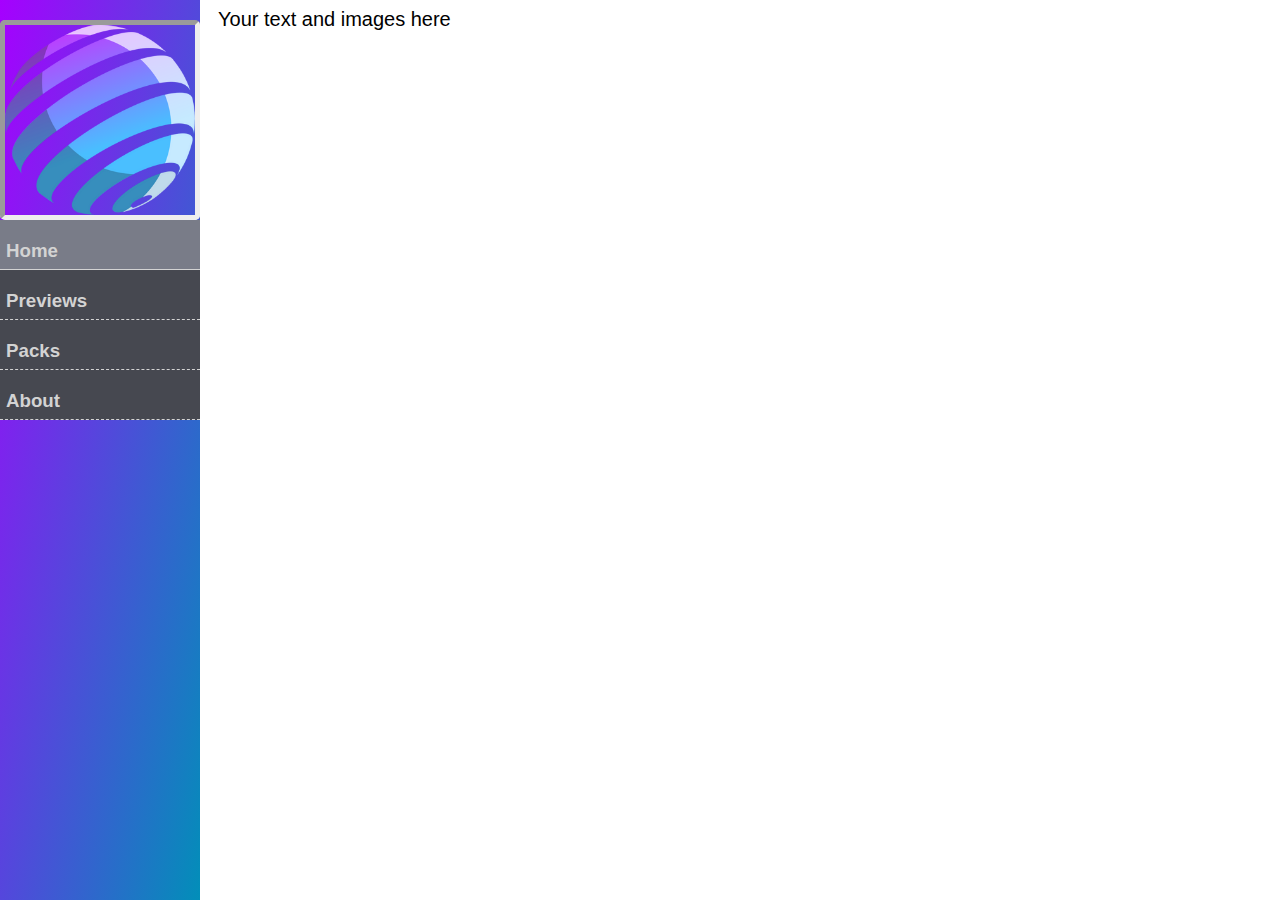
<file: index.html>
<!DOCTYPE html>
<html lang="en">
 <style>
  	body {font-family: "Lato", sans-serif;}
		.sidenav {height: 100%;width: 200px;position: fixed;z-index: 1;top: 0;left: 0;background-color: #464850;overflow-x: hidden;padding-top: 20px;}
		.sidenav a {padding: 6px 8px 6px 16px;text-decoration: none;font-size: 25px;color: #818181;display: block;}
		.sidenav a:hover {color: #f1f1f1;}
		.main {margin-left: 200px; /* Same as the width of the sidenav */font-size: 20px; /* Increased text to enable scrolling */padding: 0px 10px;}
		@media screen and (max-height: 450px) {
  		.sidenav {padding-top: 15px;}
        .sidenav a {font-size: 18px;}}
  </style>
<head>
  <link rel="icon" href="./Images/Icons/EI_Main.png" type="image/png">
  <meta charset="UTF-8">
  <meta name="viewport" content="width=device-width, initial-scale=1.0">
  <meta http-equiv="X-UA-Compatible" content="ie=edge">
  <script src="IndexScript.js" defer></script>
  <link href="IndexSheet.css" rel="stylesheet">
  <title>Evan's Ksp Impacts</title>
  
</head>
<body>
  <div class="sidenav" style="">
	  <img class="ScaleIcon" src="Images/Icons/EI_Main.png" type="image/png">
  	  <button onclick="HomeLink()" class="buttonActivMenu"><h3 class="StringHome">Home</h3></a></button>
  	  <button onclick="PreviewsLink()" class="buttonMenuWithUndercategory"><h3 class="StringPreviews">Preview</h3></a></button>
  	  <button onclick="PackagePageLink()" class="buttonMenuWithUndercategory"><h3 class="StringPacks">Packs</h3></a></button>
  	  <button onclick="AboutLink()" class="buttonMenuWithUndercategory"><h3 class="StringAbout">About</h3></a></button>
	</div>

	<div class="main">
      Your text and images here
</body>
</html>
</file>
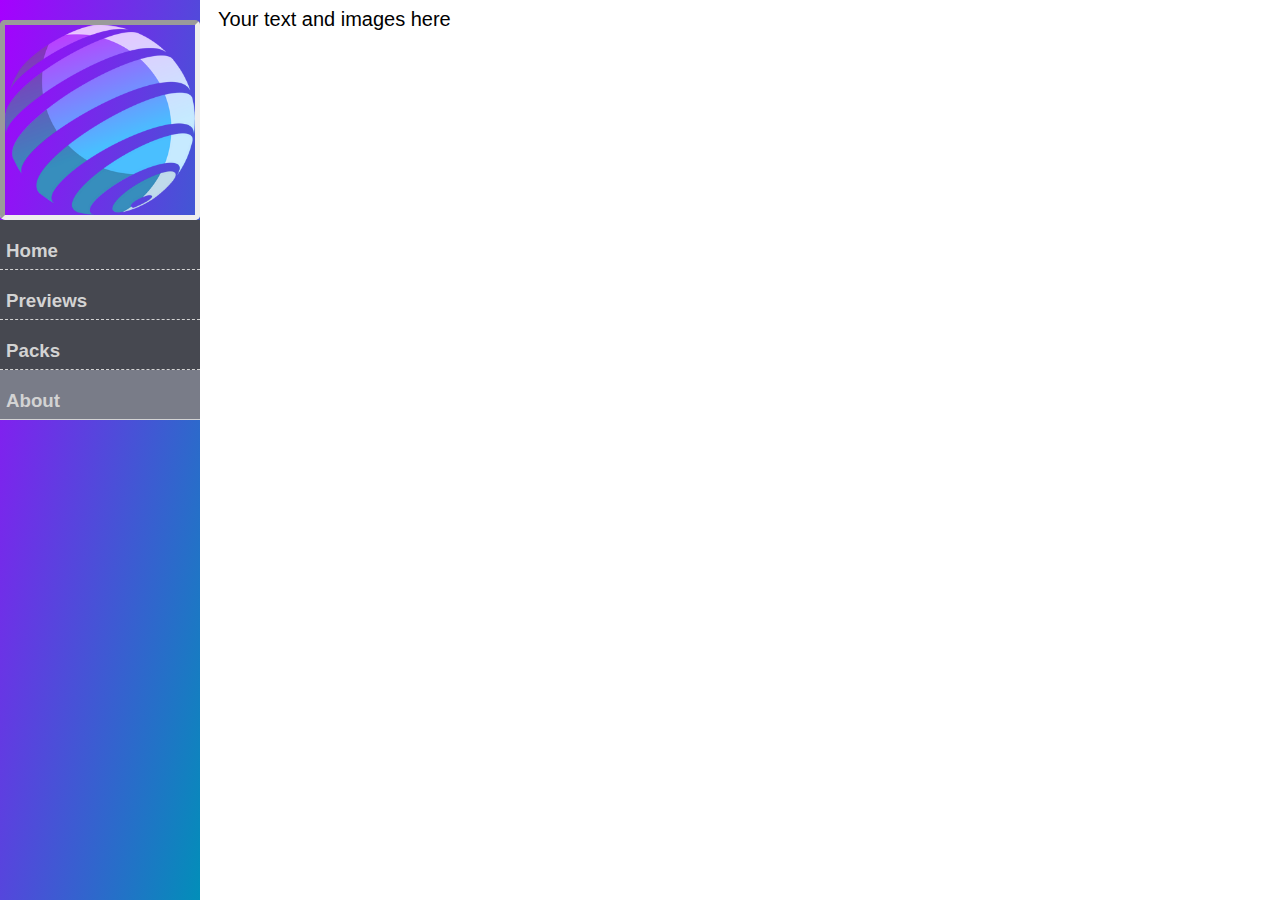
<file: About.html>
<!DOCTYPE html>
<html lang="en">
 <style>
  	body {font-family: "Lato", sans-serif;}
		.sidenav {height: 100%;width: 200px;position: fixed;z-index: 1;top: 0;left: 0;background-color: #464850;overflow-x: hidden;padding-top: 20px;}
		.sidenav a {padding: 6px 8px 6px 16px;text-decoration: none;font-size: 25px;color: #818181;display: block;}
		.sidenav a:hover {color: #f1f1f1;}
		.main {margin-left: 200px; /* Same as the width of the sidenav */font-size: 20px; /* Increased text to enable scrolling */padding: 0px 10px;}
		@media screen and (max-height: 450px) {
  		.sidenav {padding-top: 15px;}
        .sidenav a {font-size: 18px;}}
  </style>
<head>
  <link rel="icon" href="./Images/Icons/EI_Main.png" type="image/png">
  <meta charset="UTF-8">
  <meta name="viewport" content="width=device-width, initial-scale=1.0">
  <meta http-equiv="X-UA-Compatible" content="ie=edge">
  <script src="IndexScript.js" defer></script>
  <link href="IndexSheet.css" rel="stylesheet">
  <title>Evan's Ksp Impacts</title>
  
</head>
<body>
  <div class="sidenav" style="">
	  <img class="ScaleIcon" src="Images/Icons/EI_Main.png" type="image/png" alt="Girl in a jacket">
  	  <button onclick="HomeLink()" class="buttonMenuWithUndercategory" ><h3  class="StringHome">Home</h3></a></button>
  	  <button onclick="PreviewsLink()" class="buttonMenuWithUndercategory"><h3 class="StringPreviews">Previews of packs</h3></a></button>
  	  <button onclick="PackagePageLink()" class="buttonMenuWithUndercategory"><h3 class="StringPacks">All Packs</h3></a></button>
  	  <button onclick="AboutLink()" class="buttonActivMenu"><h3 class="StringAbout">About</h3></a></button>
	</div>

	<div class="main">
      Your text and images here
</body>
</html>
</file>
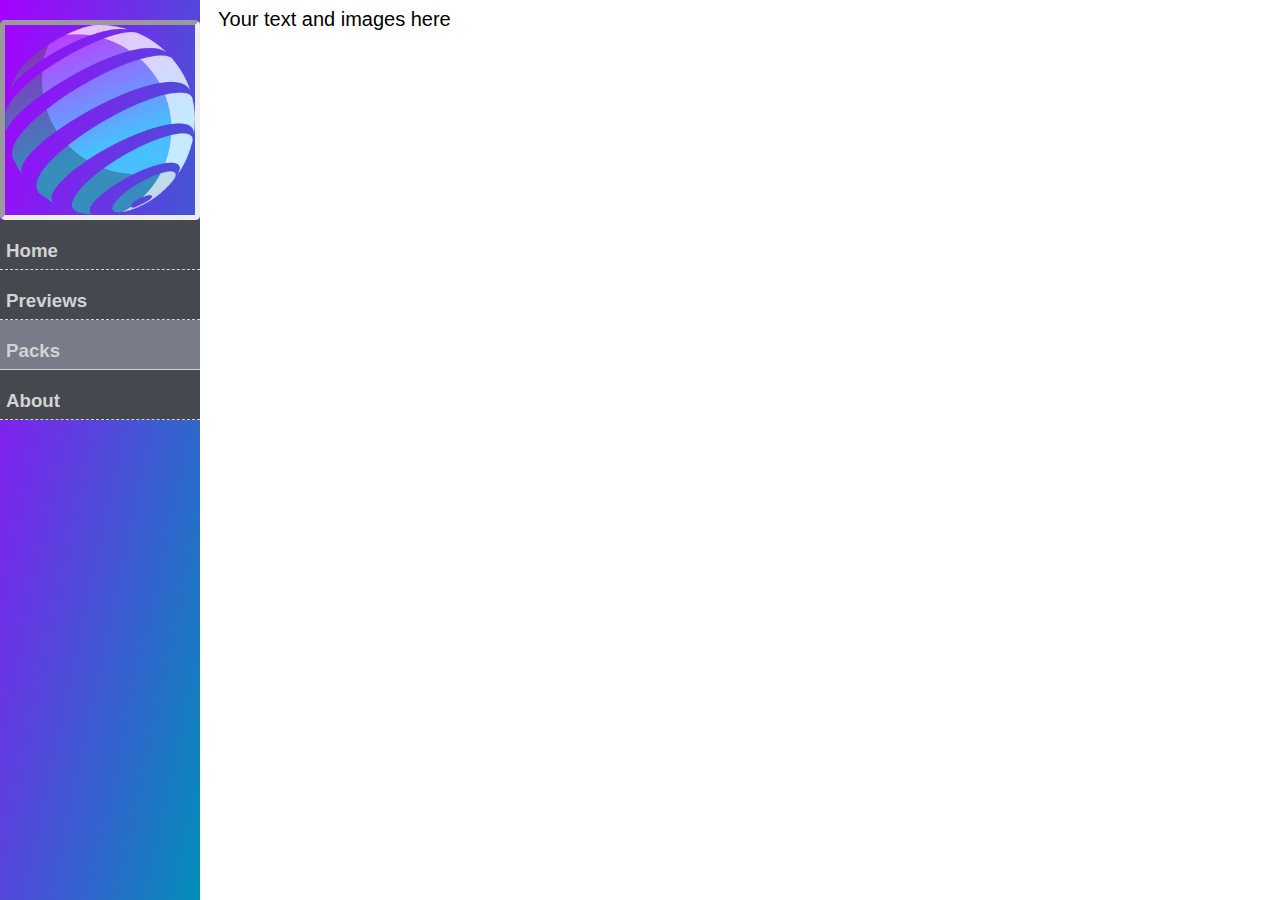
<file: Packages.html>
<!DOCTYPE html>
<html lang="en">
 <style>
  	body {font-family: "Lato", sans-serif;}
		.sidenav {height: 100%;width: 200px;position: fixed;z-index: 1;top: 0;left: 0;background-color: #464850;overflow-x: hidden;padding-top: 20px;}
		.sidenav a {padding: 6px 8px 6px 16px;text-decoration: none;font-size: 25px;color: #818181;display: block;}
		.sidenav a:hover {color: #f1f1f1;}
		.main {margin-left: 200px; /* Same as the width of the sidenav */font-size: 20px; /* Increased text to enable scrolling */padding: 0px 10px;}
		@media screen and (max-height: 450px) {
  		.sidenav {padding-top: 15px;}
        .sidenav a {font-size: 18px;}}
  </style>
<head>
  <link rel="icon" href="./Images/Icons/EI_Main.png" type="image/png">
  <meta charset="UTF-8">
  <meta name="viewport" content="width=device-width, initial-scale=1.0">
  <meta http-equiv="X-UA-Compatible" content="ie=edge">
  <script src="IndexScript.js" defer></script>
  <link href="IndexSheet.css" rel="stylesheet">
  <title>Evan's Ksp Impacts</title>
  
</head>
<body>
  <div class="sidenav" style="">
	  <img class="ScaleIcon" src="Images/Icons/EI_Main.png" type="image/png" alt="Girl in a jacket">
  	  <button onclick="HomeLink()" class="buttonMenuWithUndercategory"><h3 class="StringHome">Home</h3></a></button>
  	  <button onclick="PreviewsLink()" class="buttonMenuWithUndercategory"><h3 class="StringPreviews">Previews of packs</h3></a></button>
  	  <button onclick="PackagePageLink()" class="buttonActivMenu"><h3 class="StringPacks">All Packs</h3></a></button>
  	  <button onclick="AboutLink()" class="buttonMenuWithUndercategory"><h3 class="StringAbout">About</h3></a></button>
	</div>

	<div class="main">
      Your text and images here
</body>
</html>
</file>
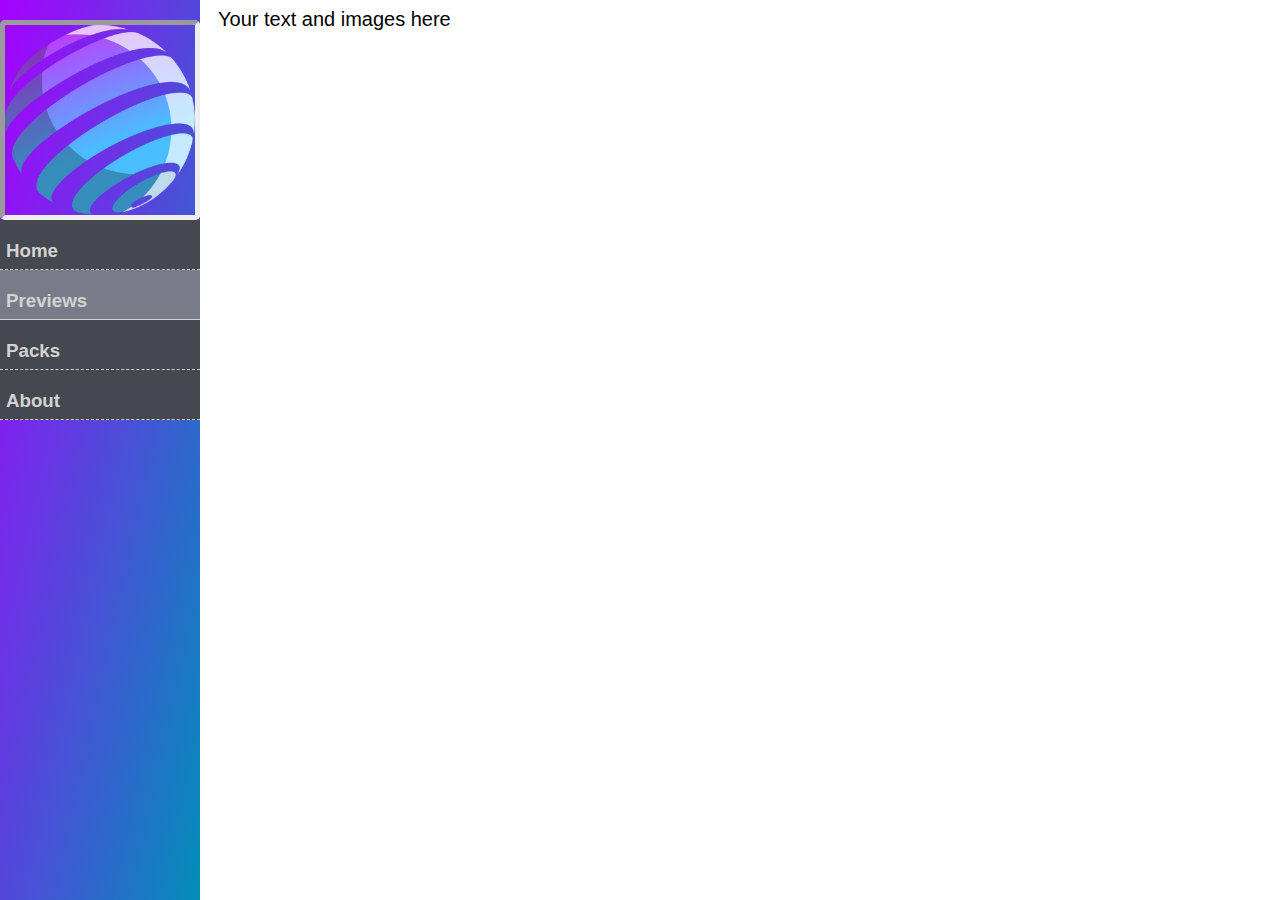
<file: Previews.html>
<!DOCTYPE html>
<html lang="en">
 <style>
  	body {font-family: "Lato", sans-serif;}
		.sidenav {height: 100%;width: 200px;position: fixed;z-index: 1;top: 0;left: 0;background-color: #464850;overflow-x: hidden;padding-top: 20px;}
		.sidenav a {padding: 6px 8px 6px 16px;text-decoration: none;font-size: 25px;color: #818181;display: block;}
		.sidenav a:hover {color: #f1f1f1;}
		.main {margin-left: 200px; /* Same as the width of the sidenav */font-size: 20px; /* Increased text to enable scrolling */padding: 0px 10px;}
		@media screen and (max-height: 450px) {
  		.sidenav {padding-top: 15px;}
        .sidenav a {font-size: 18px;}}
  </style>
<head>
  <link rel="icon" href="./Images/Icons/EI_Main.png" type="image/png">
  <meta charset="UTF-8">
  <meta name="viewport" content="width=device-width, initial-scale=1.0">
  <meta http-equiv="X-UA-Compatible" content="ie=edge">
  <script src="IndexScript.js" defer></script>
  <link href="IndexSheet.css" rel="stylesheet">
  <title>Evan's Ksp Impacts</title>
  
</head>
<body>
  <div class="sidenav" style="">
	  <img class="ScaleIcon" src="Images/Icons/EI_Main.png" type="image/png" alt="Girl in a jacket">
  	  <button onclick="HomeLink()" class="buttonMenuWithUndercategory"><h3 class="StringHome">Home</h3></a></button>
  	  <button onclick="PreviewsLink()" class="buttonActivMenu"><h3 class="StringPreviews">Previews of packs</h3></a></button>
  	  <button onclick="PackagePageLink()" class="buttonMenuWithUndercategory"><h3 class="StringPacks">All Packs</h3></a></button>
  	  <button onclick="AboutLink()" class="buttonMenuWithUndercategory"><h3 class="StringAbout">About</h3></a></button>
	</div>

	<div class="main">
      Your text and images here
</body>
</html>
</file>
<file: IndexSheet.css>
.StringHome {
}
.StringPreviews {
}
.StringPacks {
}
.StringAbout {
}

.buttonMenu {
  background-color: #464850;
  border: none;
  border-bottom: 1px solid lightgrey;
  color: lightgrey;
  text-align: left;
  text-decoration: none;
  display: inline-block;
  font-size: 16px;
  transition-duration: 0.5s;
  font-family:Arial;
  width: 200px;
  height: 50px;
}
.buttonMenu:hover {
	
  text-align: right;
  background-color: grey;
  color: black;
}
.buttonMenuWithUndercategory {
  background-color: #464850;
  border: none;
  border-bottom: 1px dashed lightgrey;
  color: lightgrey;
  text-align: left;
  text-decoration: none;
  display: inline-block;
  font-size: 16px;
  transition-duration: 0.5s;
  font-family:Arial;
  width: 200px;
  height: 50px;
}
.buttonMenuWithUndercategory:hover {
  background-color: grey;
  color: black;
}
.buttonSecondMenu {
  background-color: #464850;
  border: none;
  border-bottom: 1px dashed lightgrey;
  color: lightgrey;
  text-align: right;
  text-decoration: none;
  display: flex;
  font-size: 16px;
  transition-duration: 0.5s;
  font-family:Arial;
  width: 200px;
  height: 30px;
}
.buttonSecondMenu:hover {
  background-color: grey;
  color: black;
}
.buttonLastSecondMenu {
  background-color: #464850;
  border: none;
  border-bottom: 2px solid lightgrey;
  color: lightgrey;
  text-align: right;
  text-decoration: none;
  display: flex;
  font-size: 16px;
  transition-duration: 0.5s;
  font-family:Arial;
  width: 200px;
  height: 30px;
}
.buttonLastSecondMenu:hover {
  background-color: grey;
  color: black;
}
.buttonActivMenu {
  background-color: #797c88;
  border: none;
  border-bottom: 1px solid lightgrey;
  color: lightgrey;
  text-align: left;
  text-decoration: none;
  display: flex;
  font-size: 16px;
  transition-duration: 0.5s;
  font-family:Arial;
  width: 200px;
  height: 50px;
}
.sidenav {
  display: inset;
  padding: auto;
  margin: auto;
  /*border-style: solid;*/
  background: linear-gradient(to left top ,#0090b8,#a600ff);
  justify-content: space-around;
}



.center {
  justify-content: center;
  align-items: center;
  height: 200px;
  border: 3px solid green;
}
.tabs {
  /*display: flex;*/
  justify-content: space-around;
  list-style-type: none;
  margin: 0;
  padding: 0;
}

.ScaleIcon {
  display: flex;
  /*border-style: solid;*/
  border-style: inset;
  border-image-slice: 1;
  border-width: 5px 5px;
  margin: auto;
  border-radius: 5px;
  
  max-width: 95%;
  max-height: 95%;
  width: auto;
  height: auto;
}

.BorderRoundCenterButton {
	
  display: block;
  max-width: 80%;
  max-height: 135vh;
  padding: 10px;
  margin: auto;
  font-size: 25px;
  border-radius: 50px;
  border-color: #d1d1d1;
  
  border-style: inset;
  border-width: 0px 0px;
}
.center-fit {
  display: block;
  max-width: 100%;
  max-height: 135vh;
  margin: auto;
}
.center-corrected {
  display: block;
  max-width: 25%;
  max-height: 10vh;
  margin: auto;
}

.BorderRound {
  border-radius: 25px;
  border-color: #000000;
  border-style: solid;
  /* TOP & BOTTOM: 5px, LEFT & RIGHT: 20px */
  border-width: 15px 15px;
}
/* 
  border-image:   linear-gradient(to top, red 1%, teal 100%) 2;
  */
.BorderRoundCenter {
  display: block;
  max-width: 100%;
  max-height: 135vh;
  margin: auto;
  
  border-radius: 50px;
  border-color: #d1d1d1;
  
  border-style: inset;
  border-width: 0px 0px;
  /* TOP & BOTTOM: 5px, LEFT & RIGHT: 20px */
}

.ScreenshotText {
  margin-left: auto;
  margin-right: auto;
  max-width: 100%;
  max-height: 135vh;
  margin: auto;
}
.centerImage {
  display: block;
  margin-left: auto;
  margin-right: auto;
  width:8%;
}
</file>
